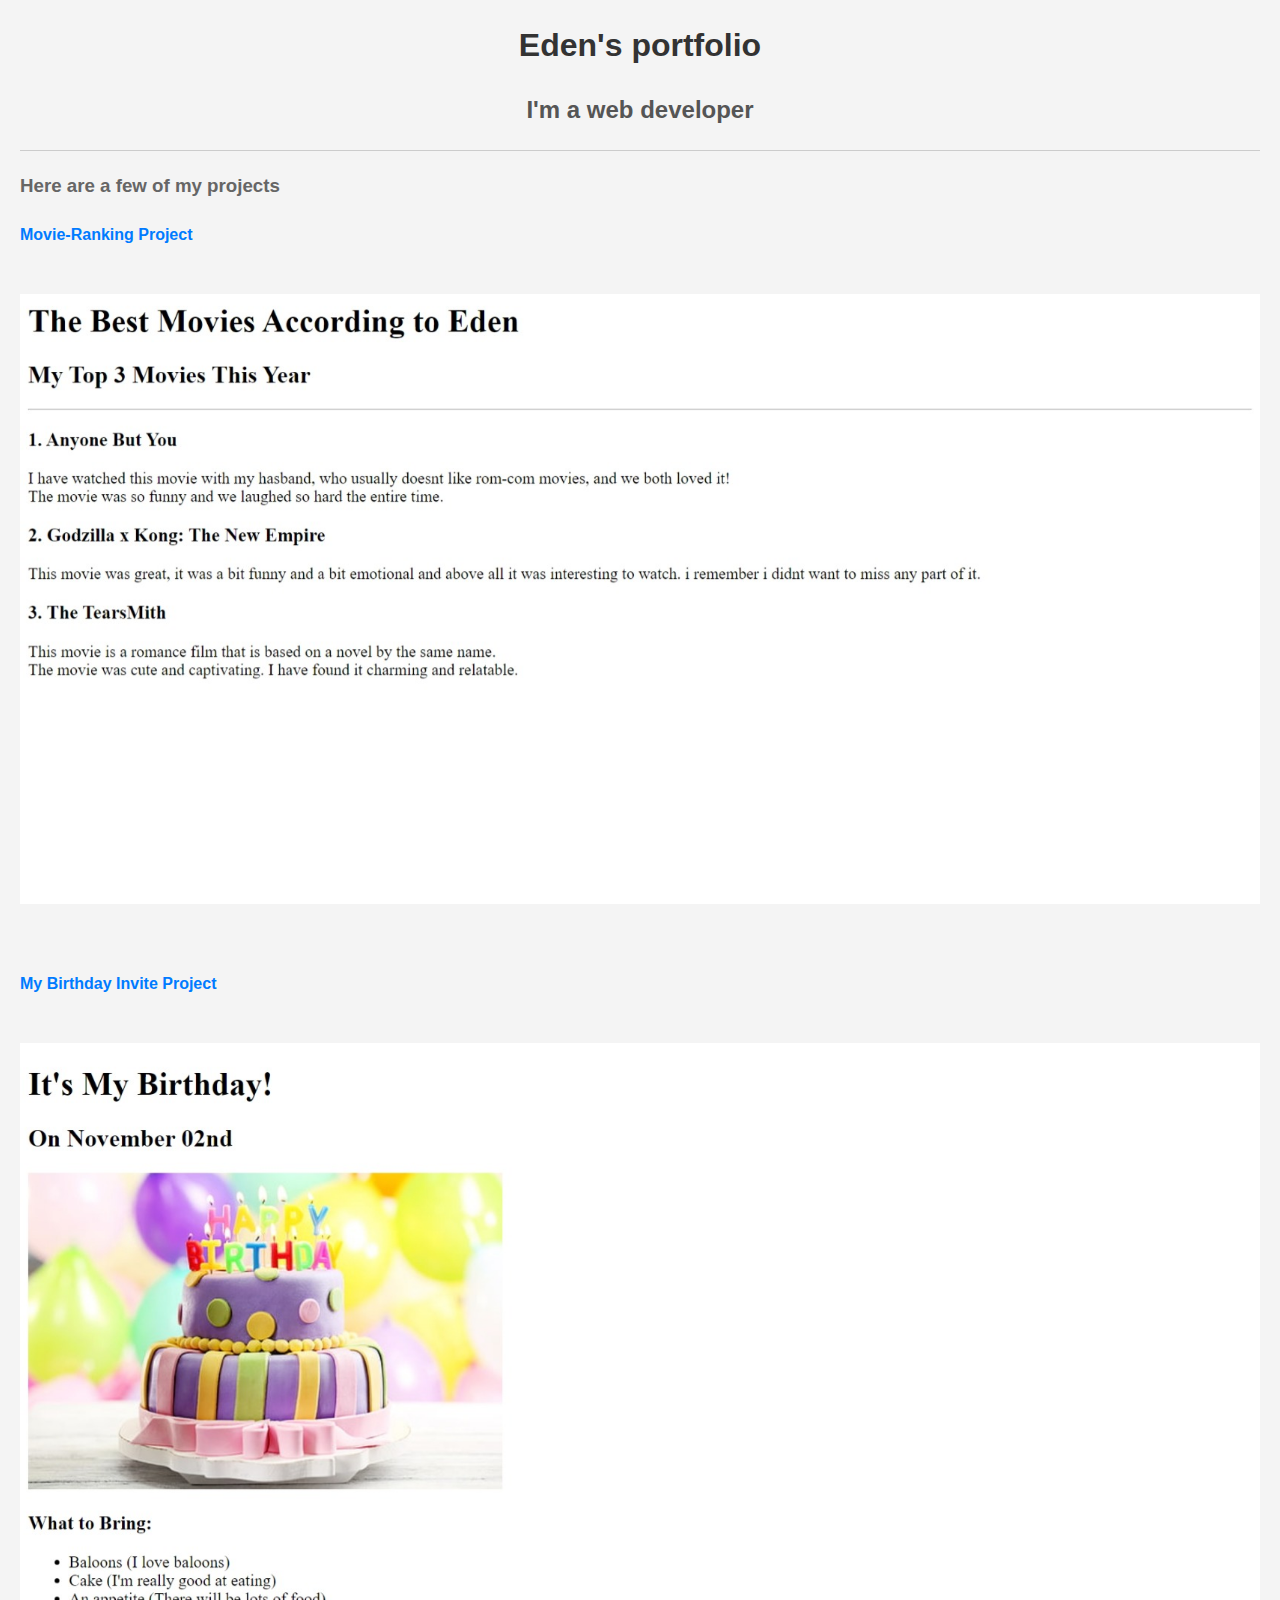
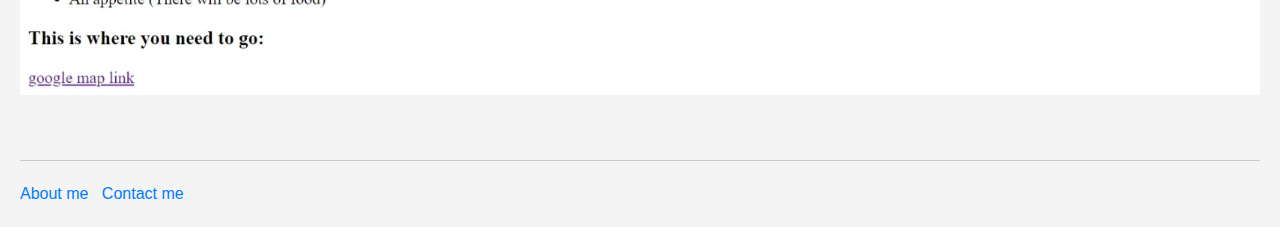
<file: index.html>
<!DOCTYPE html>
<html lang="en">
<head>
    <link rel="stylesheet" href="style.css">
    <meta charset="UTF-8">
    <meta name="viewport" content="width=device-width, initial-scale=1.0">
    <title>Eden's portfolio</title>
</head>
<body>
    <h1>Eden's portfolio</h1>
    <h2>I'm a web developer</h2>
    <hr />
    <h3>Here are a few of my projects</h3>
    <h4><a href="./public/movie-ranking.html"> Movie-Ranking Project</a></h4> <br/>
    <img src="./assets/images/mymovieranking.png.jpeg" height="200" alt="my movie ranking project" /> <br />

    <h4><a href="./public/birthday-invite.html"> My Birthday Invite Project</a></h4> <br />
    <img src="./assets/images/mybirthayinvite-eden.png.jpeg" height="200" alt="My Birthday Invite Project" /> <br/>

    <hr />

    <a href="./public/about.html">About me</a> &nbsp; <a href="./public/contact.html">Contact me</a>

</body>
</html>
</file>
<file: style.css>
/* Reset some default styles */
body, h1, h2, h3, a, img {
    margin: 0;
    padding: 0;
}

/* Apply a global font style */
body {
    font-family: 'Arial', sans-serif;
    line-height: 1.6;
    color: #333;
    background-color: #f4f4f4;
    padding: 20px;
}

/* Style the header elements */
h1 {
    color: #333;
    text-align: center;
    margin-bottom: 20px;
}

h2 {
    color: #555;
    text-align: center;
    margin-bottom: 10px;
}

h3 {
    color: #666;
    margin-bottom: 20px;
}

/* Add some styling to the links */
a {
    color: #007bff;
    text-decoration: none;
}

a:hover {
    text-decoration: underline;
}

/* Style the horizontal rule */
hr {
    margin-top: 20px;
    margin-bottom: 20px;
    border: 0;
    border-top: 1px solid #ccc;
}

/* Style the images */
img {
    max-width: 100%;
    height: auto;
    display: block;
    margin: 0 auto 20px;
}

/* Style the footer links */
footer a {
    color: #fff;
    padding: 5px 15px;
    background: #333;
    border-radius: 5px;
}

footer a:hover {
    background: #555;
}
</file>
